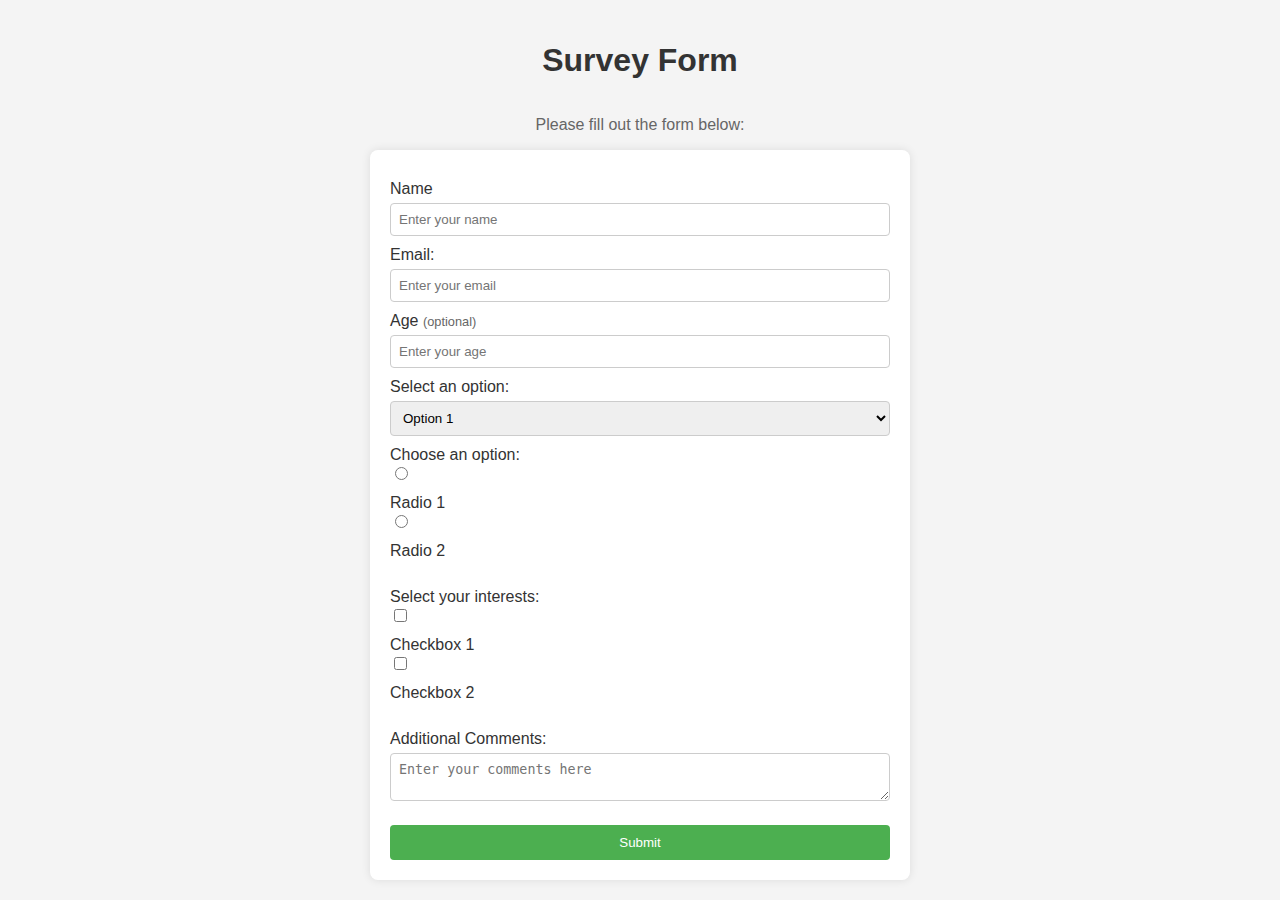
<file: responsive-web-design/build-a-surver-form/index.html>
<!DOCTYPE html>
<html lang="en">
<head>
    <meta charset="UTF-8">
    <meta name="viewport" content="width=device-width, initial-scale=1.0">
    <title>Survey Form</title>
    <link rel="stylesheet" href="styles.css">
</head>
<body>
    <h1 id="title">Survey Form</h1>
    <p id="description">Please fill out the form below:</p>
    <form id="survey-form">
        <label id="name-label" for="name">Name</label>
        <input type="text" id="name" name="name" placeholder="Enter your name" required>
        <br>
        <label id="email-label" for="email">Email:</label>
        <input type="email" id="email" name="email" placeholder="Enter your email" required>
        <br>
        <label id="number-label" for="number">Age <span class="subtext">(optional)</span></label>
        <input type="number" id="number" name="number" placeholder="Enter your age" min="1" max="120" required>
        <br>
        <label for="dropdown">Select an option:</label>
        <select id="dropdown" name="dropdown">
            <option value="option1">Option 1</option>
            <option value="option2">Option 2</option>
        </select>
        <br>
        <label>Choose an option:</label>
        <input type="radio" id="radio1" name="radio-group" value="radio1">
        <label for="radio1">Radio 1</label>
        <input type="radio" id="radio2" name="radio-group" value="radio2">
        <label for="radio2">Radio 2</label>
        <br>
        <label>Select your interests:</label>
        <input type="checkbox" id="checkbox1" name="checkbox-group" value="checkbox1">
        <label for="checkbox1">Checkbox 1</label>
        <input type="checkbox" id="checkbox2" name="checkbox-group" value="checkbox2">
        <label for="checkbox2">Checkbox 2</label>
        <br>
        <label for="comments">Additional Comments:</label>
        <textarea id="comments" name="comments" placeholder="Enter your comments here"></textarea>
        <br>
        <button type="submit" id="submit">Submit</button>
    </form>
</body>
</html>
</file>
<file: responsive-web-design/build-a-surver-form/styles.css>
body {
    font-family: Arial, sans-serif;
    background-color: #f4f4f4;
    margin: 0;
    padding: 0;
    display: flex;
    flex-direction: column;
    justify-content: center;
    align-items: center;
    height: 100vh;
}

#survey-form {
    background: #fff;
    padding: 20px;
    border-radius: 8px;
    box-shadow: 0 0 10px rgba(0, 0, 0, 0.1);
    width: 80%;
    max-width: 500px;
}

h1 {
    text-align: center;
    color: #333;
}

p {
    text-align: center;
    color: #666;
}

label {
    display: block;
    margin-top: 10px;
    color: #333;
}

.subtext {
    font-size: 0.8em;
    color: #666;
}

input[type="text"],
input[type="email"],
input[type="number"],
select,
textarea {
    width: 100%;
    padding: 8px;
    margin-top: 5px;
    border: 1px solid #ccc;
    border-radius: 4px;
    box-sizing: border-box;
}

input[type="radio"],
input[type="checkbox"] {
    margin-right: 5px;
}

button {
    width: 100%;
    padding: 10px;
    background-color: #4CAF50;
    color: white;
    border: none;
    border-radius: 4px;
    cursor: pointer;
    margin-top: 20px;
}

button:hover {
    background-color: #45a049;
}
</file>
